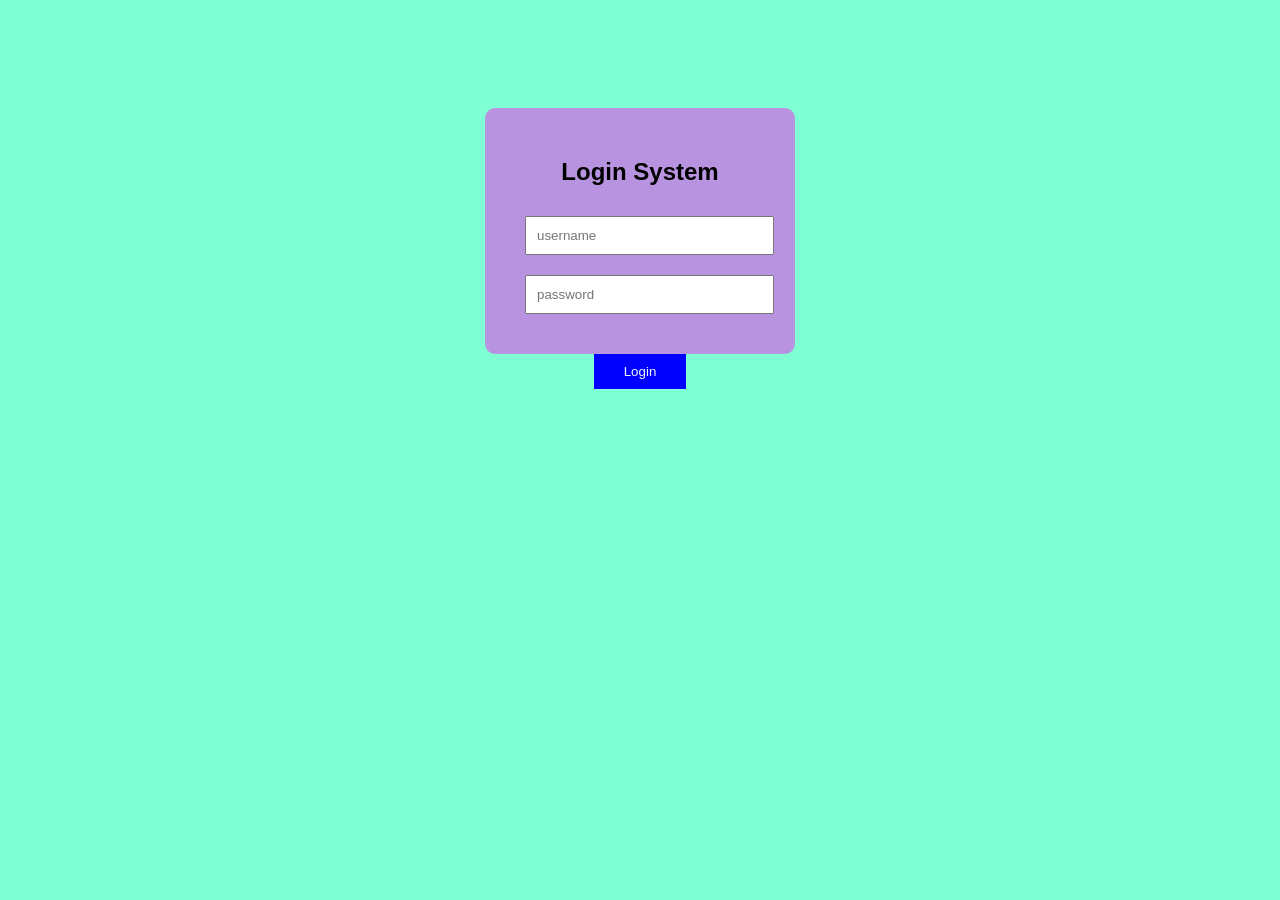
<file: index.html>
<!DOCTYPE html>
<html lang="en">
<head>
  <meta charset="UTF-8">
  <meta name="viewport" content="width=device-width, initial-scale=1.0">
  <title>Aniplanet</title>
  <link rel="stylesheet" href="1.css">
</head>
<body>
 <div class="login">
  <h2>Login System</h2>
  <input type="text" id="username"
  placeholder="username">
<input type="password" id="password"
  placeholder="password">
</div>

  <button onclick="login()">Login</button>
  <p id="result"></p>
 </div>
<script src="unknown.js"> </script>
</body>
</html>
</file>
<file: 1.css>
body{
    font-family: Arial;
    background-color: aquamarine ;
    text-align: center;
    padding-top: 100px;
}
.login{
    background-color: rgb(184, 148, 224);
    padding: 30px;
    width: 250px;
    margin: auto;
    border-radius: 10px;
}
input{
    padding: 10px;
    margin: 10px;
    width: 90%;
}
button{
    padding:10px 30px;
    background-color: blue;
    color: aliceblue;
    border: none;
    cursor: pointer;
}
</file>
